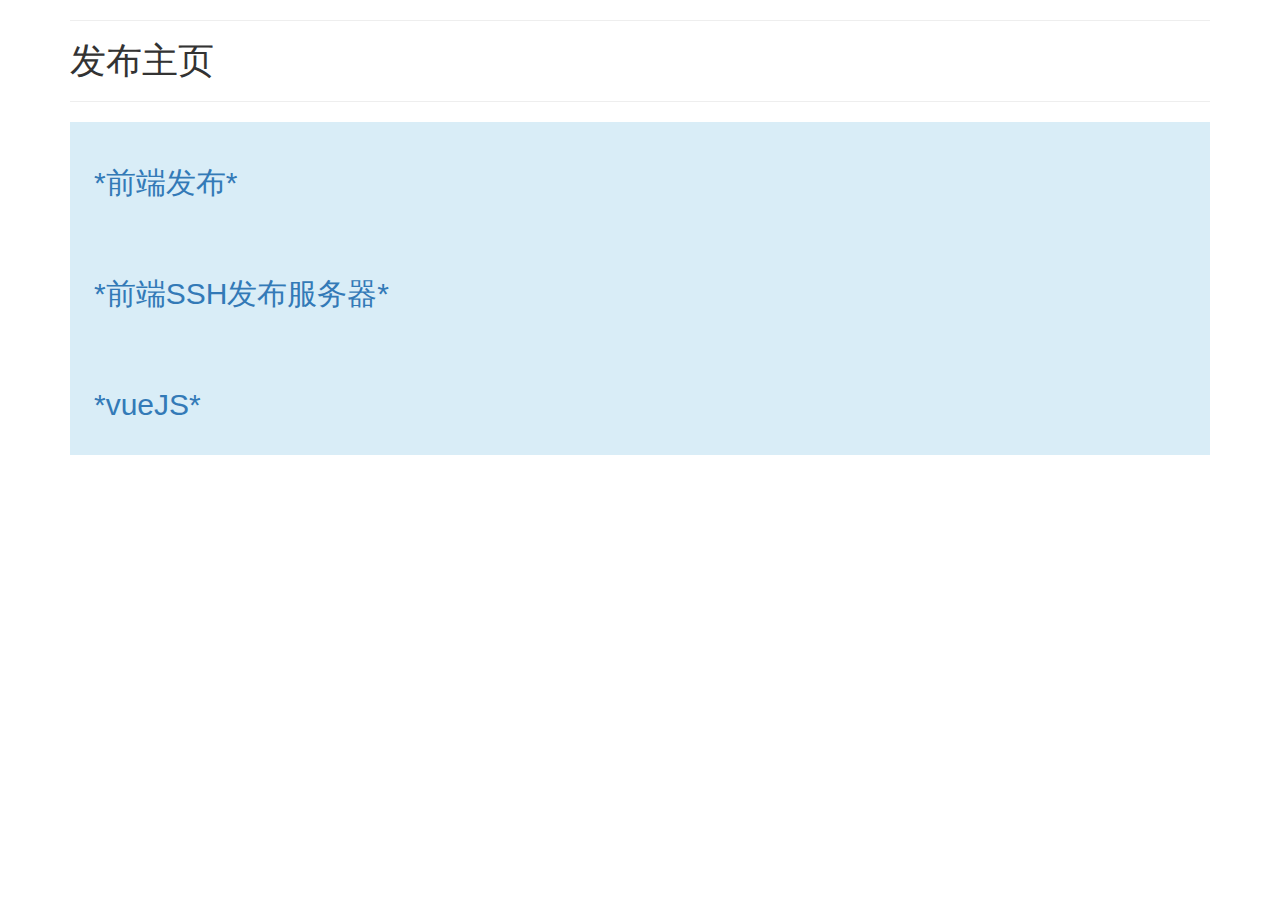
<file: templates/index.html>
<!DOCTYPE html>
<html lang="en">
<head>
    <meta charset="UTF-8">
    <title>*前端发布*</title>
    <link href="/static/css/bootstrap.min.css" rel="stylesheet">
</head>
<body>
    <div class="container">
        <hr>
        <h1>发布主页</h1>
        <hr>
    <div class="bg-primary">
        <div class="bg-info">
            <li class="well-lg">
                <a href="/ssh_qa">
                <h2>*前端发布*</h2>
                </a>
            </li>
            <li class="well-lg">
                <a href="/ssh_info">
                <h2>*前端SSH发布服务器*</h2>
                </a>
            </li>
            <li class="well-lg">
                <a href="/vueJS_index">
                <h2>*vueJS*</h2>
                </a>
            </li>
        </div>
    </div>
    </div>
</body>
</html>
</file>
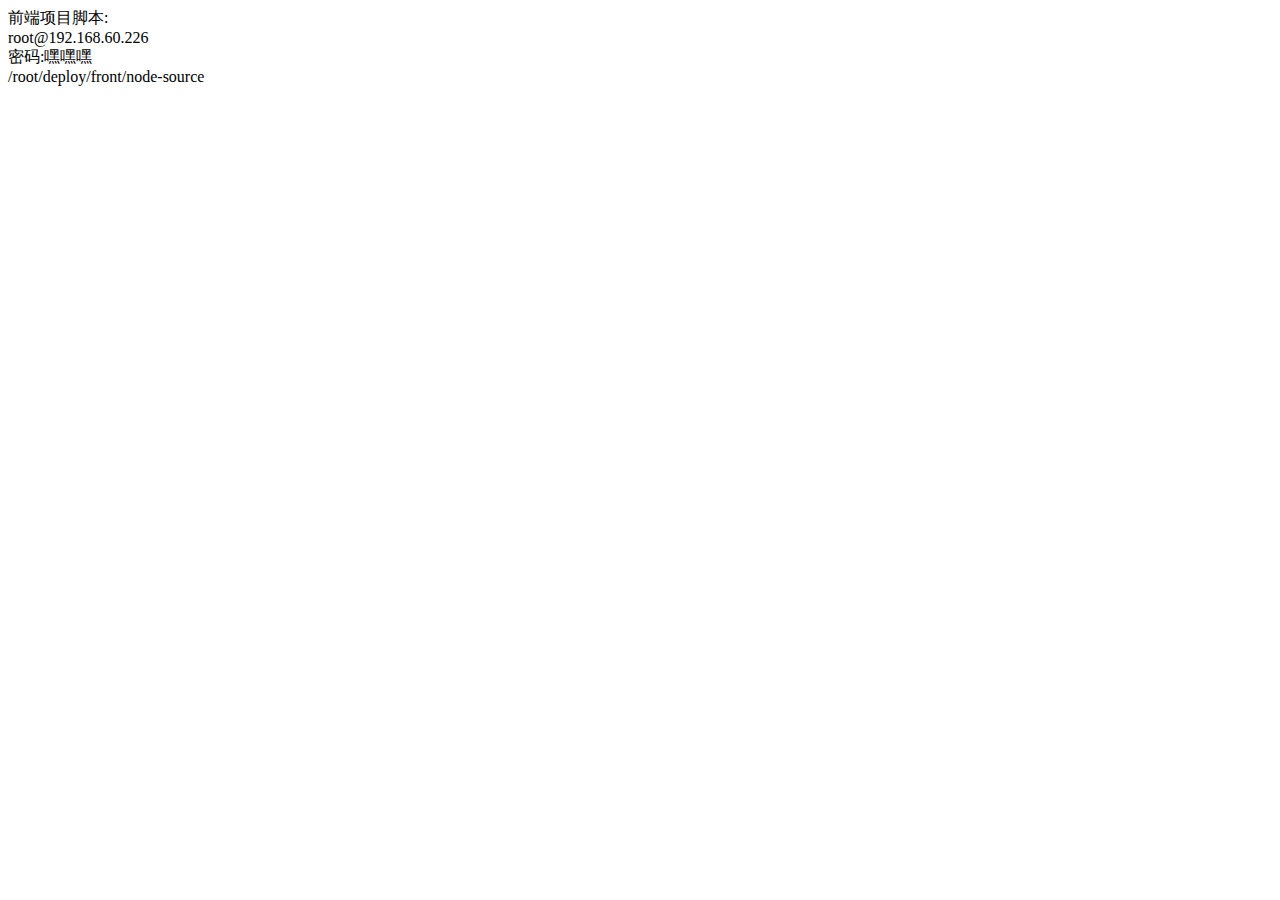
<file: templates/ssh_info.html>
<!DOCTYPE html>
<html lang="en">
<head>
    <meta charset="UTF-8">
    <title>SSH INFO</title>
</head>
<body>
<div>
    前端项目脚本:<br>
    root@192.168.60.226<br>
    密码:嘿嘿嘿<br>
    /root/deploy/front/node-source<br>
</div>
</body>
</html>
</file>
